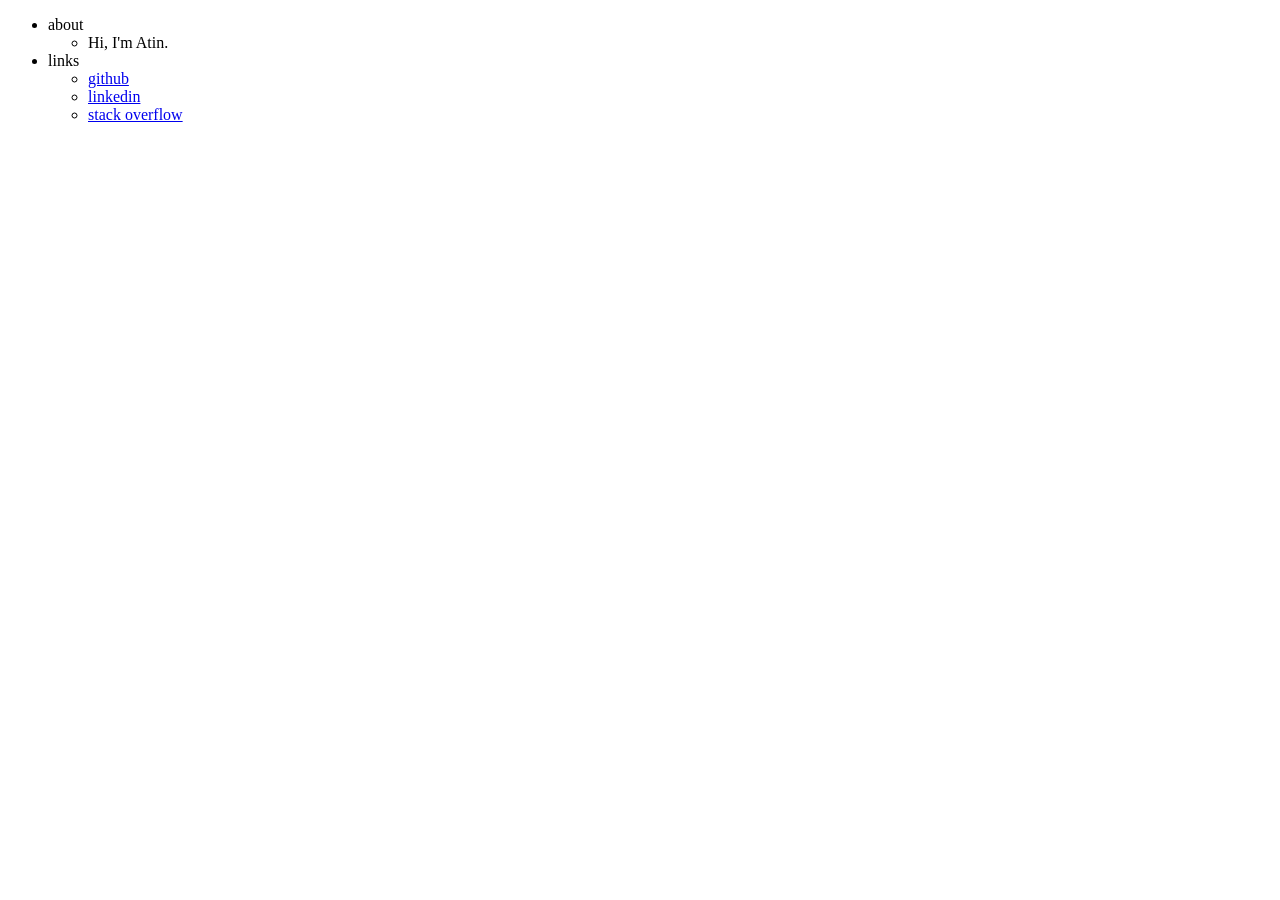
<file: index.html>
<!doctype html>
<html lang="en">
    <head>
        <meta charset="UTF-8">
        <meta content="IE=edge" http-equiv="X-UA-Compatible"/>
        <meta content="text/html; charset=UTF-8" http-equiv="content-type"/>
        <meta content="width=device-width, initial-scale=1" name="viewport"/>

        

        

        
        
        

        
        
        
        

        <meta property="og:type" content="website">
        <meta property="og:url" content="https://atin.dev/">
        
        
        
        
        
        <link rel="canonical" href="https://atin.dev/">
        
        <script type="application/ld+json">
            {
                
                "url":"https://atin.dev/",
                "@type":"WebSite",
                
                
                
                "@context":"https://schema.org"
            }
        </script>
        
        
        
        <link rel="stylesheet" href="https://atin.dev/style.css"/>
        
    </head>
    <body theme="light">
        <div class="w">
            <header>
                
                
            </header>
            <main class="page-content" aria-label="Content">
                
<ul>
<li>about
<ul>
<li>Hi, I'm Atin.</li>
</ul>
</li>
<li>links
<ul>
<li><a href="https://github.com/atinba/">github</a></li>
<li><a href="https://www.linkedin.com/in/atin/">linkedin</a></li>
<li><a href="https://stackoverflow.com/users/12011589/atin">stack overflow</a></li>
</ul>
</li>
</ul>




            </main>
        </div>
    </body>
</html>
</file>
